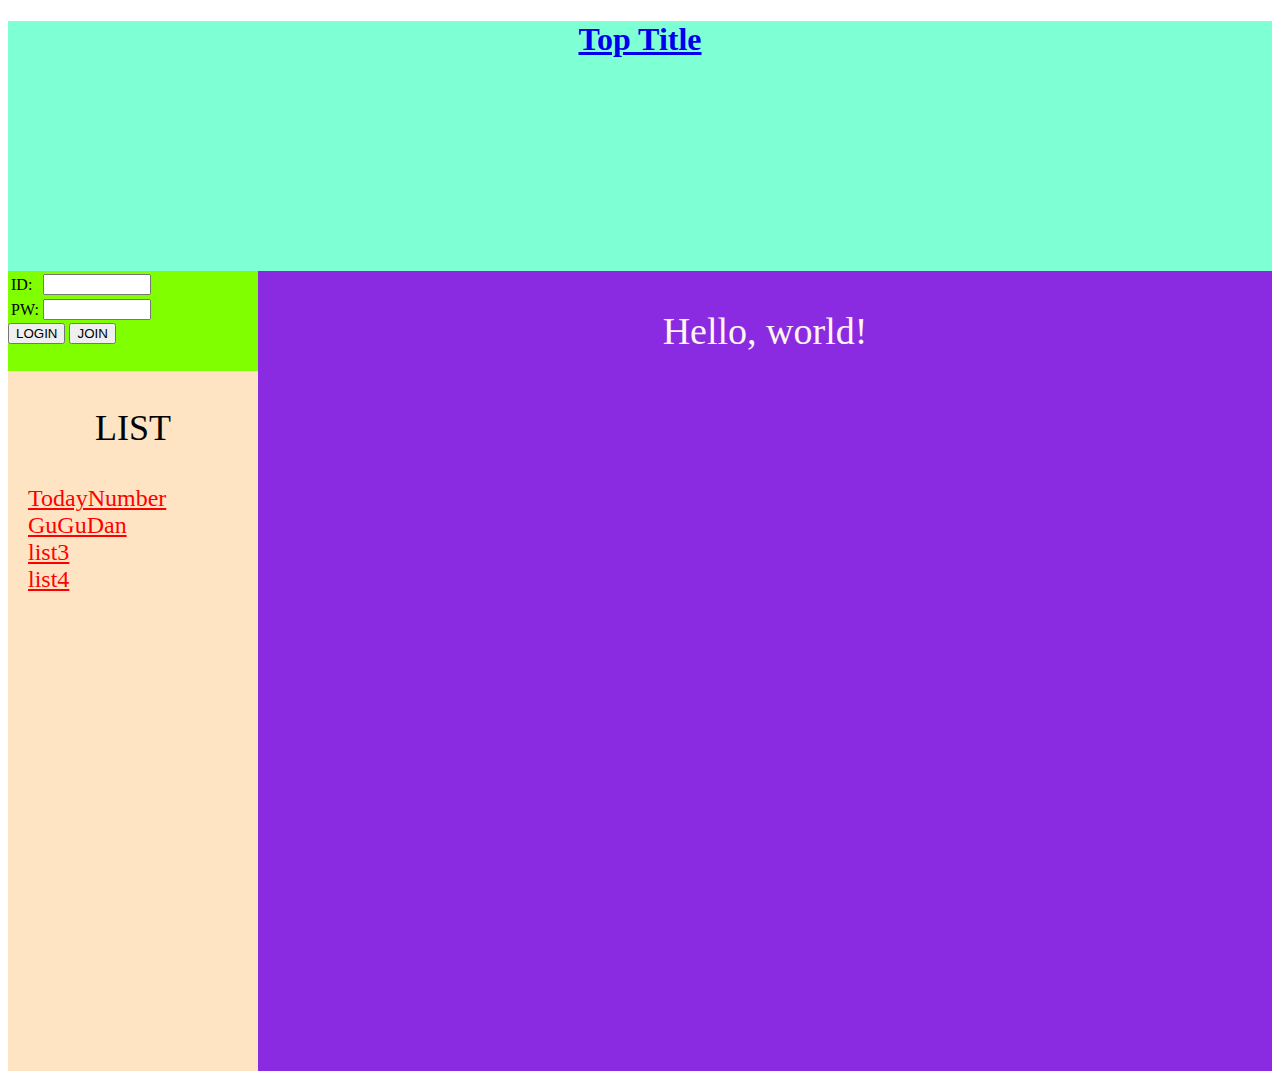
<file: index.html>
<!doctype html>
<html lang=ko>
 <head>

  <link href="./index.css?ver.1.1" rel="stylesheet" type="text/css" />
  <meta charset="UTF-8">
  <script type="text/javascript" src="https://ajax.googleapis.com/ajax/libs/jquery/3.3.1/jquery.min.js"></script>
  <script type="text/javascript"src="./index.js?ver.1></script>"></script>

  <title>
    mainpage
  </title>

  <script>
    $=jQuery;
    function manuchange(url){
      var ajaxoption = {
        url : url,
        async : true,
        type : "post",
        datatype : "HTML",
        cache : false
      };

      $.ajax(ajaxoption).done(function(data){
        $('#main_titlebod').children().remove();
        $('#main_titlebod').html(data);
      });
    }

    
  </script>
 </head>

  <body>
  <div id="head_title">
    <h1><a href="./index.html">Top Title</a></h1>
  </div>

  <div id="border_title">
    <div id="border_list">
      <div id="login">
        <form action="sever_login">
          <table>
            <tr>
              <td>ID:</td>
              <td><input type="text" name="login_ID" style="width: 100px;"></td>
            </tr>
            <tr>
             <td>PW:</td>
             <td><input type="password" name="login_pwd" style="width: 100px;"></td>
           </tr>
          </table>
          <input type="submit" value="LOGIN">
          <input type="button" value="JOIN" onclick="New_join();">
        </form>
      </div>
        <p align="center">
          LIST
        </p>
          <span id="luckymenu" onclick="manuchange('./lucky.html')">TodayNumber</span><br/>
          <span id="gugudan" onclick="manuchange('/gugudan.html')">GuGuDan</span><br/>
          <span>list3</span><br/>
          <span>list4</span><br/>
      </div>
 
      <div id="main_titlebod">
      
        <p style="text-align: center; font-size: 38px; color: seashell;">Hello, world!</p>

      </div> 

  </div>
  </body>
</html>
</file>
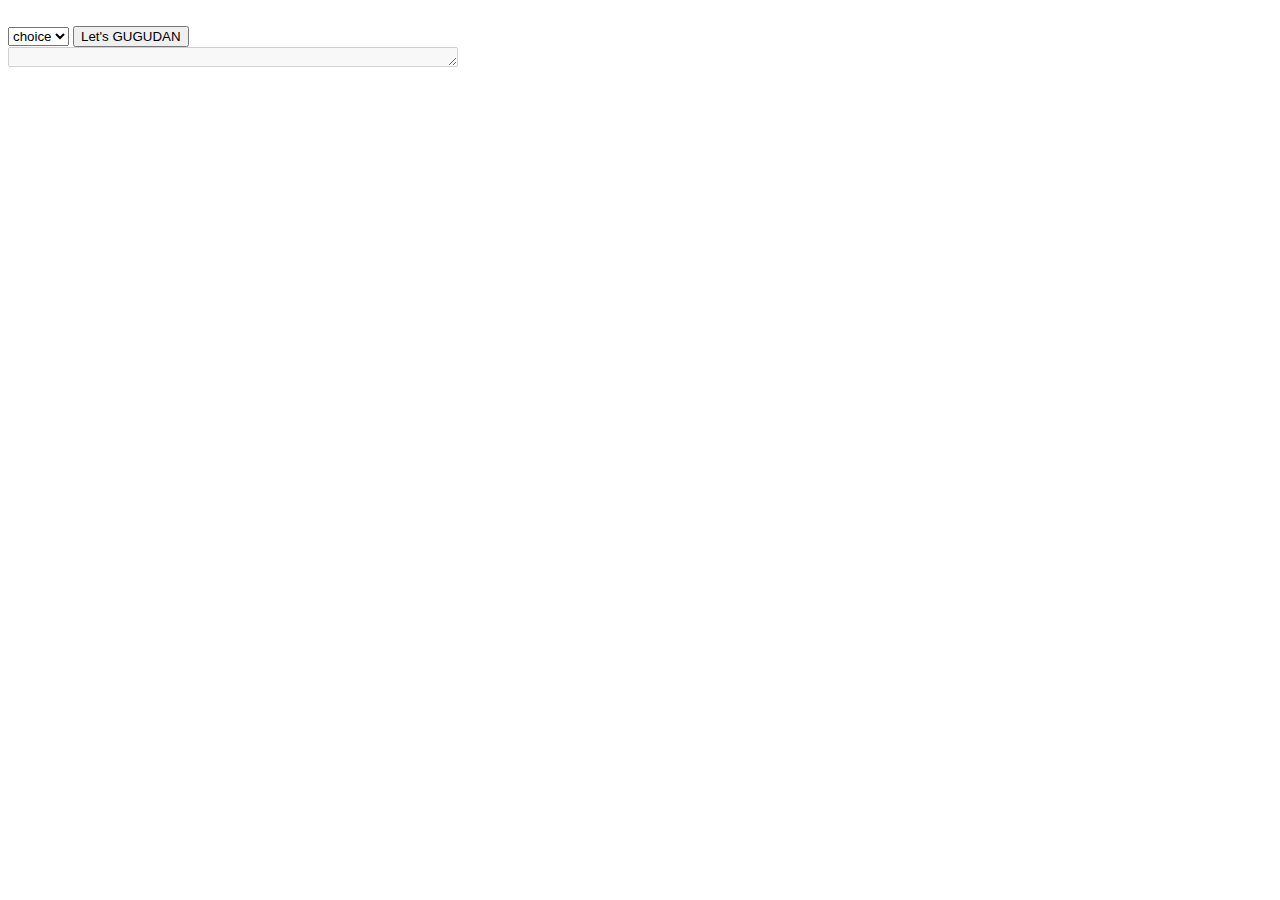
<file: gugudan.html>
<html lang="ko">
<head>
    <meta charset="UTF-8">
    <meta name="viewport" content="width=device-width, initial-scale=1.0">
    <title>gugudan</title>
    
</head>
<body>
    <br>
    <select id="gugudan">
        <option value="0">choice</option>
        <option value="2">2</option>
        <option value="3">3</option>
        <option value="4">4</option>
        <option value="5">5</option>
        <option value="6">6</option>
        <option value="7">7</option>
        <option value="8">8</option>
        <option value="9">9</option>
    </select> 
    <button onclick="Create()">Let's GUGUDAN</button>
    <br>
    <textarea id="gugubox" style='width: 450px; height: 20px;' disabled></textarea>
    <br>
</body>
</html>
</file>
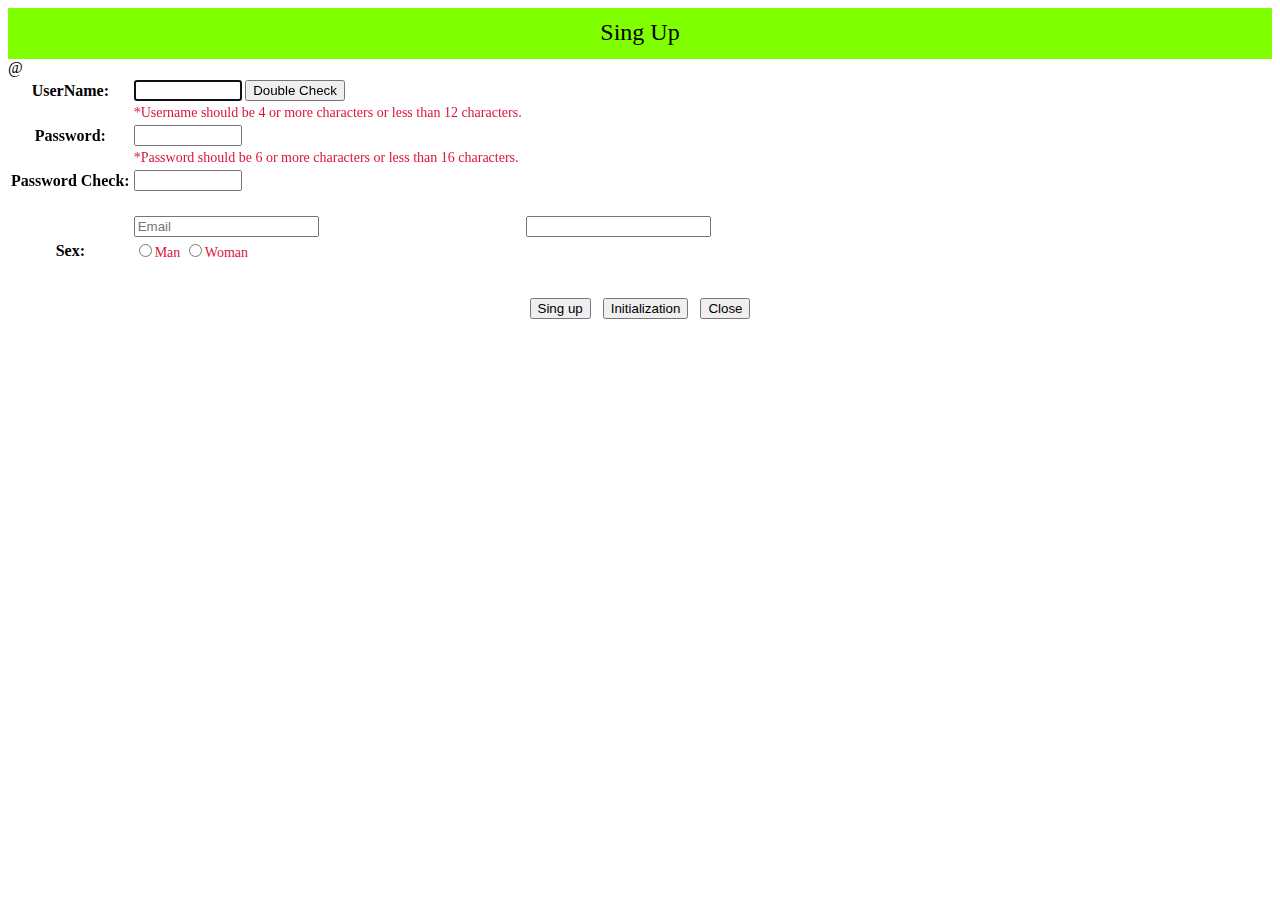
<file: newjoin.html>
<!DOCTYPE html>
<html lang="KO">
    <head>
        <link href="./newjoin.css" rel="stylesheet" type="text/css"/> 
        <meta charset="UTF-8">
        <title>회원가입</title>

        
        <script src="./signup.js">

        </script>

    </head>

    <body>
        <div id="head_css">
            Sing Up
        </div>
        <form action="">
            <table>
                <tr>
                    <th>UserName:</th>
                    <td><input type="text" name="create_ID" style="width: 100px;" minlength="4" maxlength="12" autofocus required>
                        <input type="button" value="Double Check" onclick="overlap_check">
                    </td>    
                    
                </tr>            
                <tr>
                    <th></th>
                    <td>*Username should be 4 or more characters or less than 12 characters.</td>
                </tr>    
                <tr>
                    <th>Password:</th>
                    <td><input type="password" name="serverin_pwd" id="create_pwd" style="width: 100px;" minlength="6" maxlength="16" required>
                    </td>
                </tr>  
                <tr>
                    <th></th>
                    <td>*Password should be 6 or more characters or less than 16 characters.</td>
                </tr>  
                <tr>
                    <th>Password Check:</th>
                    <td>
                        <input type="password" id="check_pwd" style="width: 100px;" onkeyup="pwchek()" minlength="6" maxlength="16" required>
                    </td>                    
                </tr>
                <tr>
                    <th></th>
                    <td style="height: 17px;"><div id="alert_success"></div></td> 
                    </td>
                </tr>

                <td>
                    <td>
                        <input type="email" required placeholder="Email">
                    </td>
                    @
                    <td>
                        <input type="text">
                    </td>
                </td>
                          
                <tr>
                    <th>Sex:</th>
                    <td><input type="radio" name="sex" id="man"><label for="man">Man</label>
                        <input type="radio" name="sex" id="woman"><label for="woman">Woman</label></td>
                </tr>
            </table>
           
            
            <br>
            <p><center>
            <input type="submit" value="Sing up"> &nbsp 
            <input type="reset" value="Initialization"> &nbsp
            <input type="button" value="Close" onclick="exit();">
            </center></p>    
        </form>

    </body>
</html>
</file>
<file: index.css>
#head_title{
         height: 250px;
         background-color: aquamarine;
        }
        
        #head_title h1{
          text-align: center;
        }
        
        #head_title table{
          margin: auto;
          width: 99%;
        } 
        
        #border_title{
          background-color: blueviolet; 
          display: grid;
          grid-template-columns: 250px 1fr;
        }
        
        #border_list{
          height: 800px;
          float: left;
          background-color:bisque;
        }

        #border_list span{
          margin-left: 20px;
          font-size: 24px; color: red; text-decoration: underline;
          background-color: bisque;
        }
        
        #border_list p{
          font-size: 36px;
        }
        
        
        #login{
          height: 100px;
          background-color: chartreuse;
          
        }
        
        #login table{
          width: auto;
          box-sizing: border-box;
        }
        
        
        #border_view{
          width: 83%;
          height: 800px;
          background-color: cornflowerblue;
          float: right;
          margin: 5px;
        }
        
        
        #main_titlebod table {
            border: 1px solid black;
            text-align: center;
            transform: translateY(150px) translateX(45%);
        }
        
        #main_titlebod table th{
          background-color: azure;
          border: 1px solid black;
          color: black;
        }

        #main_titlebod table td{
          border: 1px solid black;
          font-size: 16px;
        }
        
        #main_titlebod table td button{
            background-color: aqua;
            width: 100px;
        }

        #middleth{
            width: 400px;
        }

        #printnumbers{
            color: blue;
            background-color: yellow;
        }
          
        table{
          table-layout:fixed; word-break:break-all;
        }
</file>
<file: newjoin.css>
#head_css {
    width: 100%;
    height: 40px;
    background-color: chartreuse;
    text-align: center;
    padding-top: 0.3cm;
    font-size: 24px;
}
table td {
    color: crimson; 
    font-size: 14px; 
    
}
</file>
